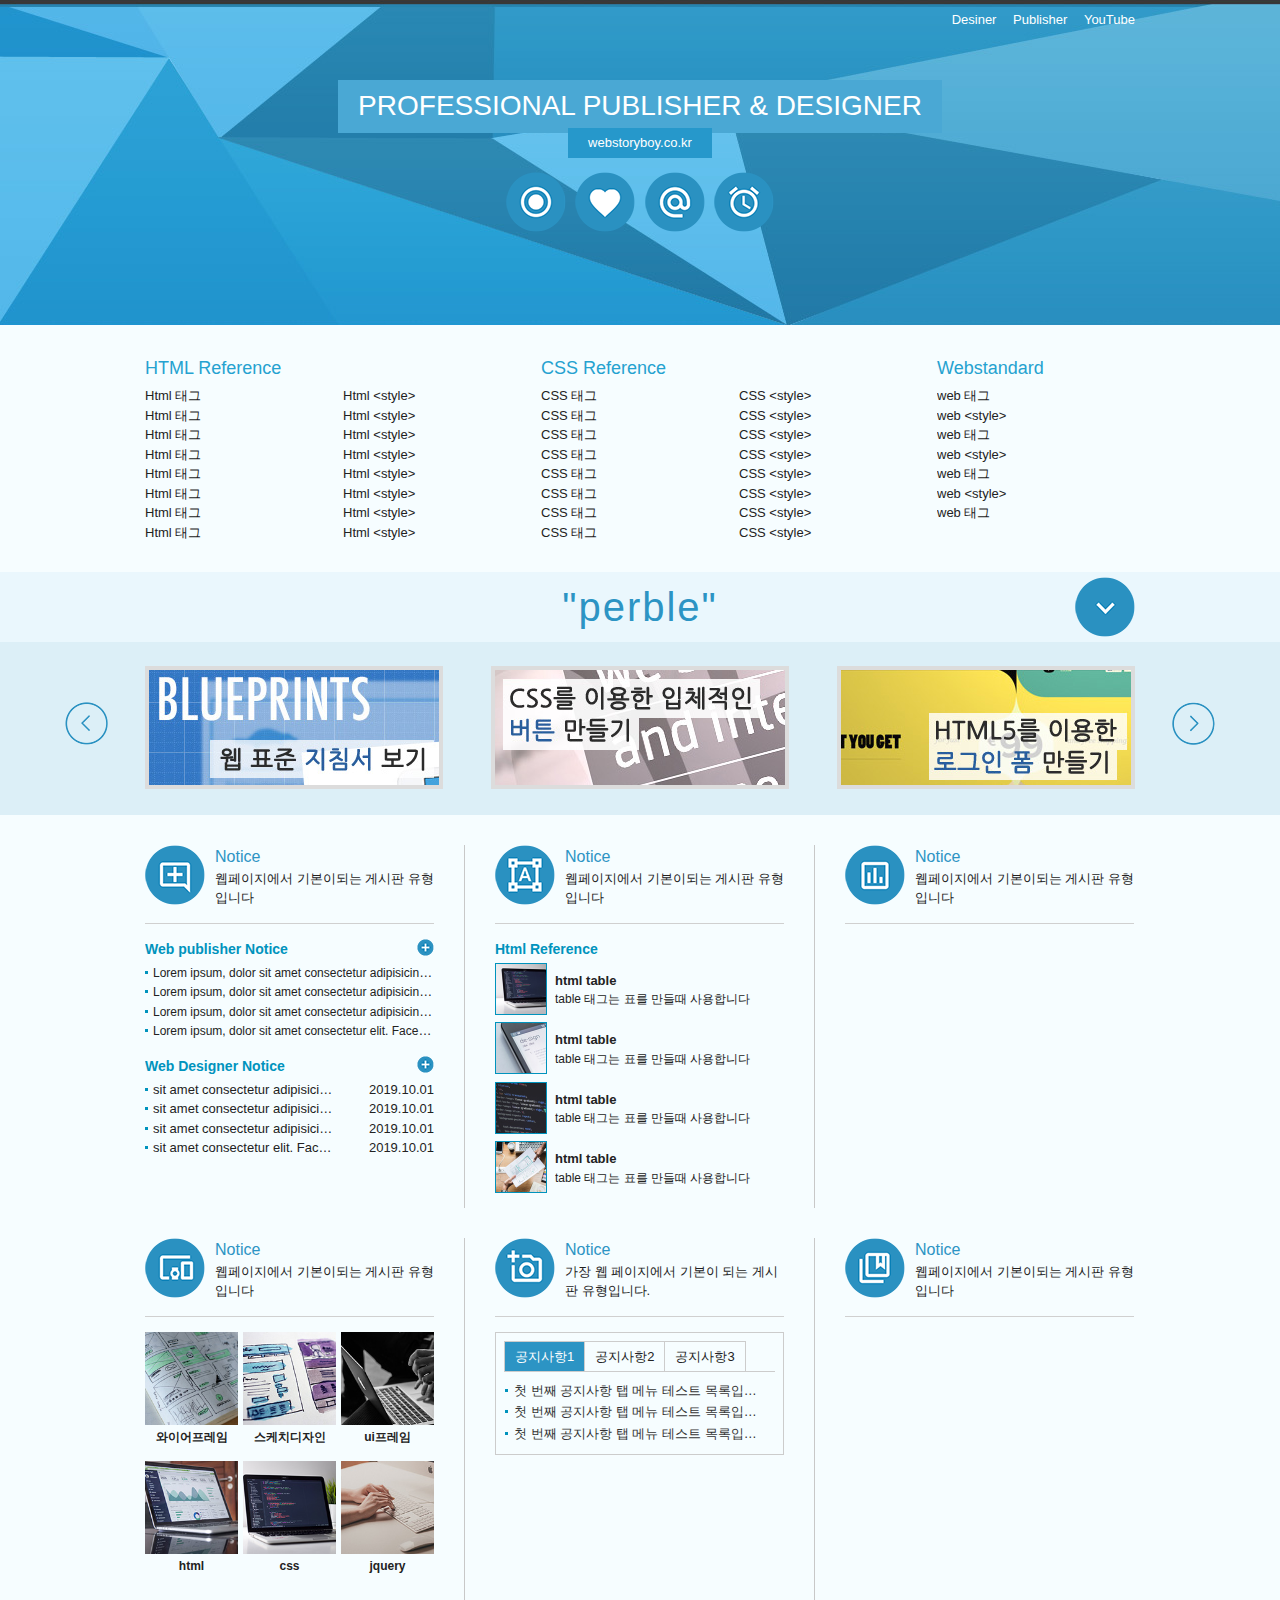
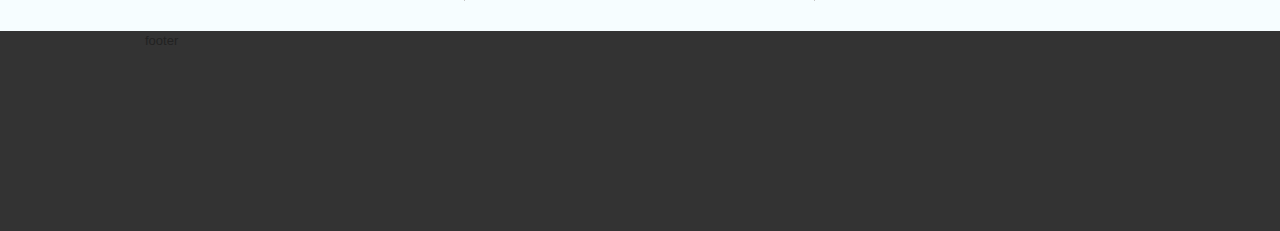
<file: index.html>
<!DOCTYPE html>
<html lang="ko">
<head>
    <meta charset="UTF-8">
    <meta name="viewport" content="width=device-width, initial-scale=1.0">
    <title>Document</title>

    <!-- css style -->   
    <link rel="stylesheet" href="css/reset.css">
    <link rel="stylesheet" href="css/style.css">
</head>
<body>
    <div id="skip">
        <a rel="bookmark" href="#cont_nav">전체 메뉴 바로가기</a>
        <a rel="bookmark" href="#cont_ban">베너 영역 바로가기</a>
        <a rel="bookmark" href="#cont_cont">컨텐츠영역 바로가기</a>
    </div>
    <!-- //스킵 내비게이션 -->
    <div id="wrap">
        <div id="header">
            <div class="container">
                <div class="header">
                    <div class="header-menu">
                        <a href="#">Desiner</a>
                        <a href="#">Publisher</a>
                        <a href="#">YouTube</a>
                    </div>
                    <!-- //헤더메뉴 -->
                    <div class="header-tit">
                        <h1>Professional Publisher &amp; Designer</h1><br>
                        <a href="https://webstoryboy.co.kr">webstoryboy.co.kr</a>
                    </div>
                    <!-- // 헤더 타이틀 -->
                    <!-- 
                        이미지를 background속성 - 웹표준 준수하기 위해서는 가상으로 대체 문자를 만들어줌(ir효과) 
                        이미지 스프라이트 효과 
                    -->
                    <div class="header-icon">                       
                        <a href="#" class="icon1"><span class="ir_pm">icon1</span></a>
                        <a href="#" class="icon2"><span class="ir_pm">icon2</span></a>
                        <a href="#" class="icon3"><span class="ir_pm">icon3</span></a>
                        <a href="#" class="icon4"><span class="ir_pm">icon4</span></a>
                    </div>
                </div>
            </div>
        </div>
        <div id="contents">
            <div id="cont_nav">
                <div class="container">
                    <h2 class="ir_su">전체 메뉴</h2>
                    <div class="nav">
                        <div>
                            <h3>HTML Reference</h3>
                            <ol>                                
                                <li><a href="#">Html 태그</a></li>
                                <li><a href="#">Html &lt;style&gt;</a></li>
                                <li><a href="#">Html 태그</a></li>
                                <li><a href="#">Html &lt;style&gt;</a></li>
                                <li><a href="#">Html 태그</a></li>
                                <li><a href="#">Html &lt;style&gt;</a></li>
                                <li><a href="#">Html 태그</a></li>
                                <li><a href="#">Html &lt;style&gt;</a></li>
                                <li><a href="#">Html 태그</a></li>
                                <li><a href="#">Html &lt;style&gt;</a></li>
                                <li><a href="#">Html 태그</a></li>
                                <li><a href="#">Html &lt;style&gt;</a></li>
                                <li><a href="#">Html 태그</a></li>
                                <li><a href="#">Html &lt;style&gt;</a></li>
                                <li><a href="#">Html 태그</a></li>
                                <li><a href="#">Html &lt;style&gt;</a></li>
                            </ol>
                        </div>
                        <div>
                            <h3>CSS Reference</h3>
                            <ol>                                
                                <li><a href="#">CSS 태그</a></li>
                                <li><a href="#">CSS &lt;style&gt;</a></li>
                                <li><a href="#">CSS 태그</a></li>
                                <li><a href="#">CSS &lt;style&gt;</a></li>
                                <li><a href="#">CSS 태그</a></li>
                                <li><a href="#">CSS &lt;style&gt;</a></li>
                                <li><a href="#">CSS 태그</a></li>
                                <li><a href="#">CSS &lt;style&gt;</a></li>
                                <li><a href="#">CSS 태그</a></li>
                                <li><a href="#">CSS &lt;style&gt;</a></li>
                                <li><a href="#">CSS 태그</a></li>
                                <li><a href="#">CSS &lt;style&gt;</a></li>
                                <li><a href="#">CSS 태그</a></li>
                                <li><a href="#">CSS &lt;style&gt;</a></li>
                                <li><a href="#">CSS 태그</a></li>
                                <li><a href="#">CSS &lt;style&gt;</a></li>
                            </ol>
                        </div>
                        <div class="last">
                            <h3>Webstandard</h3>
                            <ol>                                
                                <li><a href="#">web 태그</a></li>
                                <li><a href="#">web &lt;style&gt;</a></li>
                                <li><a href="#">web 태그</a></li>
                                <li><a href="#">web &lt;style&gt;</a></li>
                                <li><a href="#">web 태그</a></li>
                                <li><a href="#">web &lt;style&gt;</a></li>
                                <li><a href="#">web 태그</a></li>
                            </ol>
                        </div>
                    </div>
                </div>
            </div>
            <div id="cont_tit">
                <div class="container">
                    <div class="tit">
                        <h2>"perble"</h2>
                        <a href="#" class="btn"><span class="ir_pm">전체메뉴</span></a>
                    </div>
                </div>
            </div>
            <div id="cont_ban">
                <div class="container">
                    <div class="ban">
                        <a href="#" class="prev"><span class="ir_pm">이전 이미지</span></a>
                        <ul>
                            <li class="ban_img1"><a href="#"><img src="img/banner_link1.jpg" alt="웹표준 지침서 보기"></a></li>
                            <li class="ban_img2"><a href="#"><img src="img/banner_link2.jpg" alt="css버튼 만들기"></a></li>
                            <li class="ban_img3"><a href="#"><img src="img/banner_link3.jpg" alt="로그인 폼만들기"></a></li>
                        </ul>
                        <a href="#" class="next"><span class="ir_pm">다음 이미지</span></a>
                    </div>
                </div>
            </div>
            <div id="cont_cont">                
                <div class="container">
                    <div class="cont">
                        <div class="column col1">
                            <h3><span class="ico_img ir_pm">아이콘</span><span class="ico_tit">Notice</span></h3>
                            <p class="ico_desc">웹페이지에서 기본이되는 게시판 유형입니다</p>
                            <!-- 게시판 -->
                            <div class="notice">
                                <h4>Web publisher Notice</h4>
                                <ul>
                                    <li><a href="#">Lorem ipsum, dolor sit amet consectetur adipisicing elit. Facere, ipsum.</a></li>
                                    <li><a href="#">Lorem ipsum, dolor sit amet consectetur adipisicing elit. Facere, .</a></li>
                                    <li><a href="#">Lorem ipsum, dolor sit amet consectetur adipisicing elit. .</a></li>
                                    <li><a href="#">Lorem ipsum, dolor sit amet consectetur  elit. Facere, ipsum.</a></li>
                                </ul>
                                <a href="#" class="more ir_pm" title="더보기" >더보기</a>
                            </div>
                            <!-- //게시판 -->
                            
                            <!-- 게시판 2-->
                            <div class="notice2">
                                <h4>Web Designer Notice</h4>
                                <ul>
                                    <li><a href="#">sit amet consectetur adipisicing elit. Facere, ipsum.</a><span>2019.10.01</span></li>
                                    <li><a href="#">sit amet consectetur adipisicing elit. Facere, .</a><span>2019.10.01</span></li>
                                    <li><a href="#">sit amet consectetur adipisicing elit. .</a><span>2019.10.01</span></li>
                                    <li><a href="#">sit amet consectetur  elit. Facere, ipsum.</a><span>2019.10.01</span></li>
                                </ul>
                                <a href="#" class="more ir_pm" title="더보기" >더보기</a>
                            </div>
                            <!-- //게시판 2-->                     

                        </div>
                        <div class="column col2">
                            <h3><span class="ico_img ir_pm">아이콘</span><span class="ico_tit">Notice</span></h3>
                            <p class="ico_desc">웹페이지에서 기본이되는 게시판 유형입니다</p>
                            <!-- 게시판 3-->
                            <div class="notice3">
                                <h4>Html Reference</h4>
                                <ul>
                                    <li>
                                        <a href="#">                                            
                                            <img src="img/notice01.jpg" alt="이미지1">
                                            <strong>html table</strong>
                                            <span>table 태그는 표를 만들때 사용합니다 </span>
                                        </a>
                                    </li>
                                    <li>
                                        <a href="#">
                                            <img src="img/notice02.jpg" alt="이미지1">
                                            <strong>html table</strong>
                                            <span>table 태그는 표를 만들때 사용합니다 </span>
                                        </a>
                                    </li>
                                    <li>
                                        <a href="#">
                                            <img src="img/notice03.jpg" alt="이미지1">
                                            <strong>html table</strong>
                                            <span>table 태그는 표를 만들때 사용합니다 </span>
                                        </a>
                                    </li>
                                    <li>
                                        <a href="#">
                                            <img src="img/notice04.jpg" alt="이미지1">
                                            <strong>html table</strong>
                                            <span>table 태그는 표를 만들때 사용합니다 </span>
                                        </a>
                                    </li>
                                </ul>
                                <a href="#" class="more ir_pm" title="더보기" >더보기</a>
                            </div>
                            <!-- //게시판 3-->
                        </div>
                        <div class="column col3">
                            <h3><span class="ico_img ir_pm">아이콘</span><span class="ico_tit">Notice</span></h3>
                            <p class="ico_desc">웹페이지에서 기본이되는 게시판 유형입니다</p>
                        </div>
                        <div class="column col4">
                            <h3><span class="ico_img ir_pm">아이콘</span><span class="ico_tit">Notice</span></h3>
                            <p class="ico_desc">웹페이지에서 기본이되는 게시판 유형입니다</p>
                            <!-- 오버효과 -->
                                <div class="notice_hover">
                                    <ul>
                                        <li>
                                            <a href="#">
                                                <span><img src="img/sban01.jpg" alt="이미지1"><em>바로가기</em></span>
                                                <strong>와이어프레임</strong>
                                            </a>
                                        </li>
                                        <li>
                                            <a href="#">
                                                <span><img src="img/sban02.jpg" alt="이미지2"><em>바로가기</em></span>
                                                <strong>스케치디자인</strong>
                                            </a>
                                        </li>
                                        <li>
                                            <a href="#">
                                                <span><img src="img/sban03.jpg" alt="이미지3"><em>바로가기</em></span>
                                                <strong>ui프레임</strong>
                                            </a>
                                        </li>
                                    </ul>
                                </div>
                            <!-- // 오버효과 -->
                            <!-- 오버효과 2-->
                                <div class="notice_hover2 mt15">
                                    <ul>
                                        <li>
                                            <a href="#">
                                                <span><img src="img/sban04.jpg" alt="이미지4"><em>바로가기</em></span>
                                                <strong>html</strong>
                                            </a>
                                        </li>
                                        <li>
                                            <a href="#">
                                                <span><img src="img/sban05.jpg" alt="이미지5"><em>바로가기</em></span>
                                                <strong>css</strong>
                                            </a>
                                        </li>
                                        <li>
                                            <a href="#">
                                                <span><img src="img/sban06.jpg" alt="이미지6"><em>바로가기</em></span>
                                                <strong>jquery</strong>
                                            </a>
                                        </li>
                                    </ul>
                                </div>
                                <!-- // 오버효과 2 -->
                        </div>
                        <div class="column col5">
                            <h3><span class="ico_img ir_pm">아이콘</span><span class="ico_tit">Notice</span></h3>
                            <p class="ico_desc">가장 웹 페이지에서 기본이 되는 게시판 유형입니다.</p>
                            <!-- 탭메뉴 -->
                            <div class="tab_menu">
                                <h4 class="ir_su">탭 메뉴</h4>
                                <ul>
                                    <li class="active"><a href="#"> 공지사항1</a>
                                        <ul>
                                            <li><a href="#">첫 번째 공지사항 탭 메뉴 테스트 목록입니다. 첫 번째 공지사항 탭 메뉴 테스트 목록입니다.</a></li>
                                            <li><a href="#">첫 번째 공지사항 탭 메뉴 테스트 목록입니다. 첫 번째 공지사항 탭 메뉴 테스트 목록입니다.</a></li>
                                            <li><a href="#">첫 번째 공지사항 탭 메뉴 테스트 목록입니다. 첫 번째 공지사항 탭 메뉴 테스트 목록입니다.</a></li>
                                        </ul>
                                    </li>
                                    <li><a href="#"> 공지사항2</a>
                                        <ul style="display: none;">
                                            <li><a href="#">두 번째 공지사항 탭 메뉴 테스트 목록입니다.</a></li>
                                            <li><a href="#">두 번째 공지사항 탭 메뉴 테스트 목록입니다.</a></li>
                                            <li><a href="#">두 번째 공지사항 탭 메뉴 테스트 목록입니다.</a></li>
                                        </ul>
                                    </li>
                                    <li><a href="#"> 공지사항3</a>
                                        <ul style="display: none;">
                                            <li><a href="#">세 번째 공지사항 탭 메뉴 테스트 목록입니다.</a></li>
                                            <li><a href="#">세 번째 공지사항 탭 메뉴 테스트 목록입니다.</a></li>
                                            <li><a href="#">세 번째 공지사항 탭 메뉴 테스트 목록입니다.</a></li>
                                        </ul>
                                    </li>
                                </ul>
                            </div>
                            <!-- //탭메뉴 -->
                        </div>
                        <!-- //col5 -->    
                        <div class="column col6">
                            <h3><span class="ico_img ir_pm">아이콘</span><span class="ico_tit">Notice</span></h3>
                            <p class="ico_desc">웹페이지에서 기본이되는 게시판 유형입니다</p>
                        </div>
                    </div>
                </div>
            </div>
        </div>
        <div id="footer">
            <div class="container">footer</div>
        </div>
    </div>    
</body>
</html>
</file>
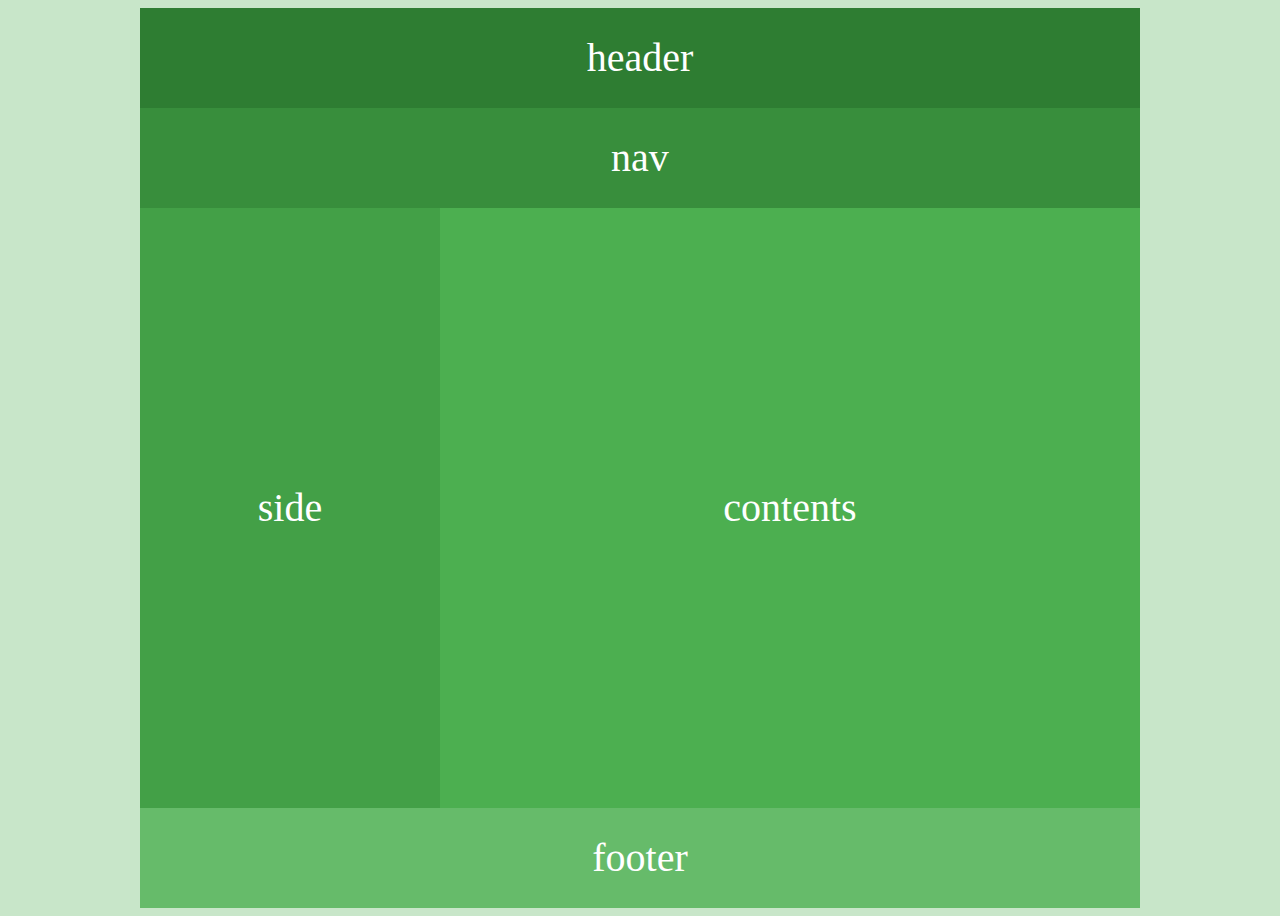
<file: layout01.html>
<html>
<head>
    <style>
        body {background: #c8e6c9;}
        #wrap{ width: 1000px; height: 900px; margin: 0 auto; font-size: 40px; color: #fff; text-align: center;}
        #header{width: 1000px; height: 100px; line-height: 100px; background: #2e7d32;}
        #nav{width: 1000px; height: 100px; line-height: 100px; background: #388e3c;}
        #side{float: left; width: 300px;height: 600px; line-height: 600px; background: #43a047;}
        #contents{float: left; width: 700px;height: 600px; line-height: 600px; background: #4caf50;}
        #footer{float: left; width: 1000px; height: 100px; line-height: 100px; background: #66bb6a;}
    </style>
</head>
<body>
    <div id="wrap">
        <div id="header">
            header
        </div>
        <div id="nav">
            nav
        </div>
        <div id="side">
            side
        </div>
        <div id="contents">contents</div>
        <div id="footer">footer</div>
    </div>
</body>
</html>
</file>
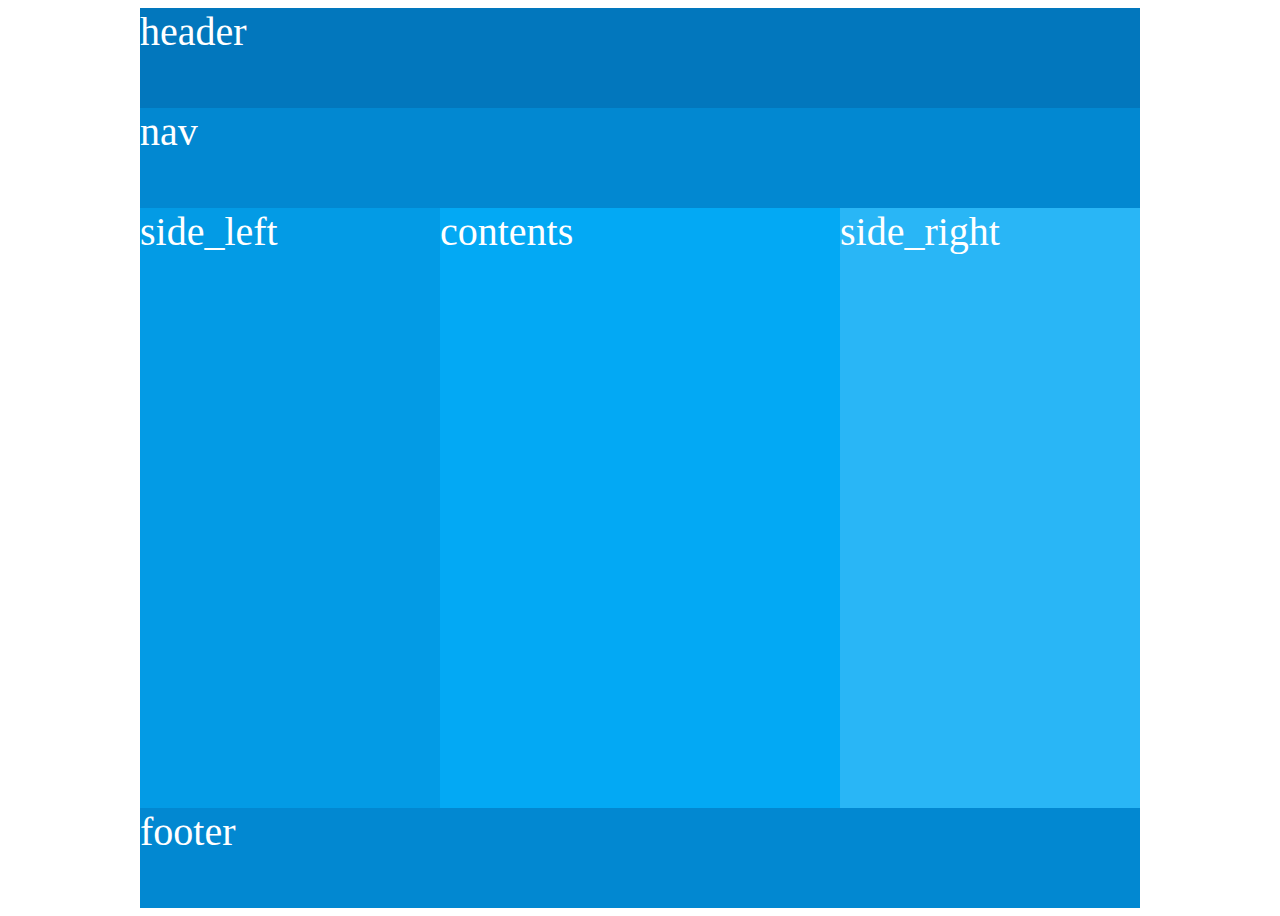
<file: layout02.html>
<html>
<head>
    <style>
        #wrap{width: 1000px; height: 900px; margin: 0 auto; font-size: 40px; color: #fff;} 
        #header{width: 1000px; height: 100px; background: #0277bd;}
        #nav{width: 1000px; height: 100px; background: #0288d1;}
        #side_left{float: left; width: 300px; height: 600px; background: #039be5;}
        #contents{float: left; width: 400px;height: 600px; background: #03a9f4;}
        #side_right{float: left; width: 300px; height: 600px; background: #29b6f6;}
        #footer{clear: both; width: 1000px; height: 100px; background: #0288d1;}
    </style>
</head>
<body>
    <div id="wrap">
        <div id="header">header</div>
        <div id="nav">nav</div>
        <div id="side_left">side_left</div>
        <div id="contents">contents</div>
        <div id="side_right">side_right</div>
        <div id="footer">footer</div>
    </div>
</body>
</html>
</file>
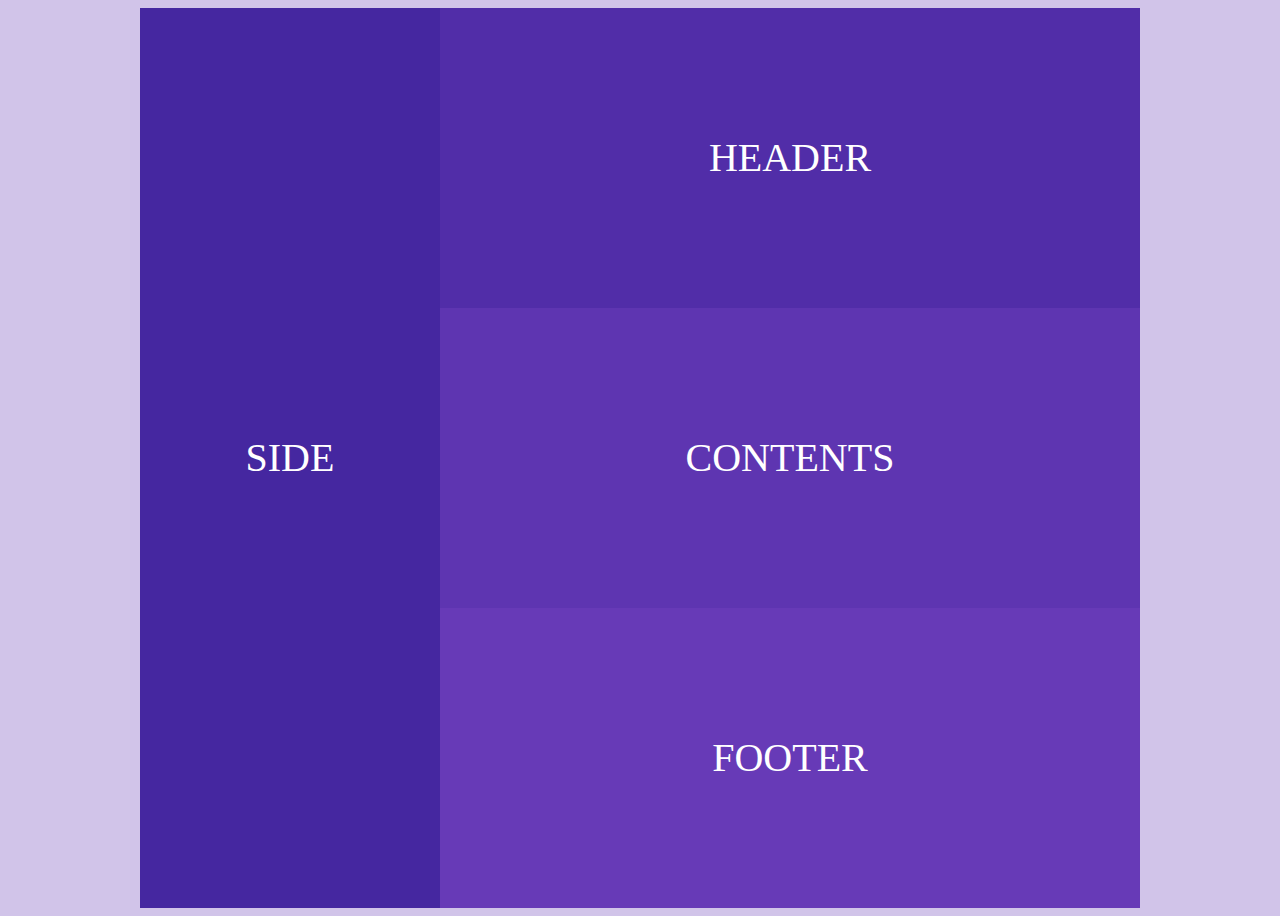
<file: layout03.html>
<!DOCTYPE html>
<html lang="ko">
<head>
    <meta charset="UTF-8">
    <title>Document</title>
    <style>
      body {background: #d1c4e9;}
        #wrap {width: 1000px; height: 900px; margin: 0 auto; font-size: 40px; color: #fff; text-align: center; text-transform: uppercase;}
        .side {float: left; width: 300px; height: 900px; line-height: 900px; background-color: #4527a0;}
        .header {float: left; width: 700px; height: 300px; line-height: 300px; background-color: #512da8;}
        .contents {float: left; width: 700px; height: 300px; line-height: 300px; background-color: #5e35b1;}
        .footer {float: left; width: 700px; height: 300px; line-height: 300px; background-color: #673ab7}
    </style>
</head>
<body>
    <div id="wrap">
        <div class="side">side</div>
        <div class="header">header</div>
        <div class="contents">contents</div>
        <div class="footer">footer</div>
    </div>
</body>
</html>
</file>
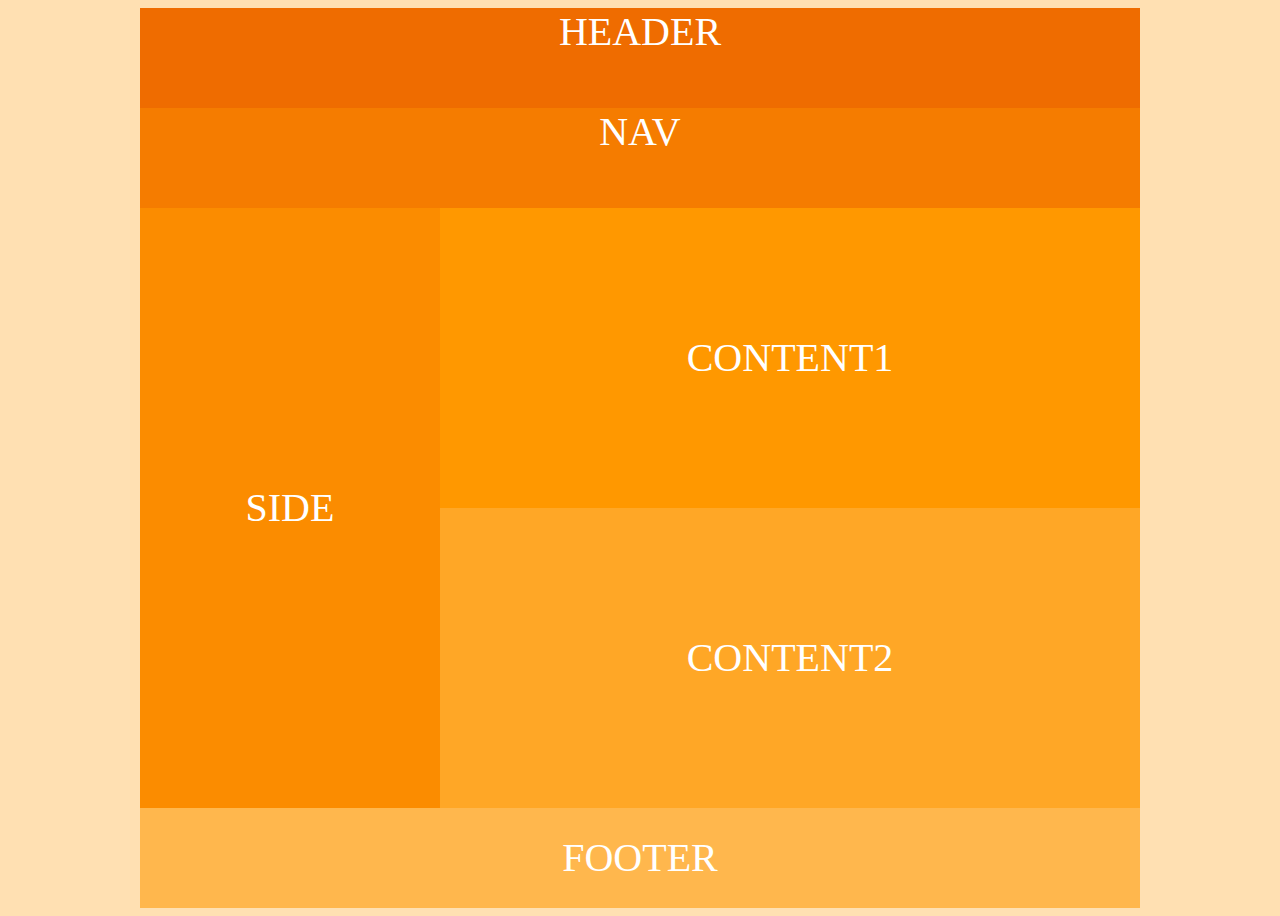
<file: layout04.html>
<!DOCTYPE html>
<html lang="ko">
<head>
    <meta charset="UTF-8">
    <title>Document</title>
    <style>
      body {background: #ffe0b2;}
        #wrap {width: 1000px; height: 900px; margin: 0 auto; font-size: 40px; color: #fff; text-align: center; text-transform: uppercase;}
        .header{width: 1000px; height: 100px; background-color: #ef6c00;}
        .nav{ width: 1000px; height: 100px; background: #f57c00;}
        .side {float: left; width: 300px; height: 600px; line-height: 600px; background-color: #fb8c00;}
        .content1 {float: left; width: 700px; height: 300px; line-height: 300px; background-color: #ff9800;}
        .content2 {float: left; width: 700px; height: 300px; line-height: 300px; background-color: #ffa726;}
        .footer {clear: both; width: 1000px; height: 100px; line-height: 100px; background-color: #ffb74d}
    </style>
</head>
<body>
    <div id="wrap">
        <div class="header">header</div>
        <div class="nav">nav</div>
        <div class="side">side</div>
        <div class="content1">content1</div>
        <div class="content2">content2</div>
        <div class="footer">footer</div>
    </div>
</body>
</html>
</file>
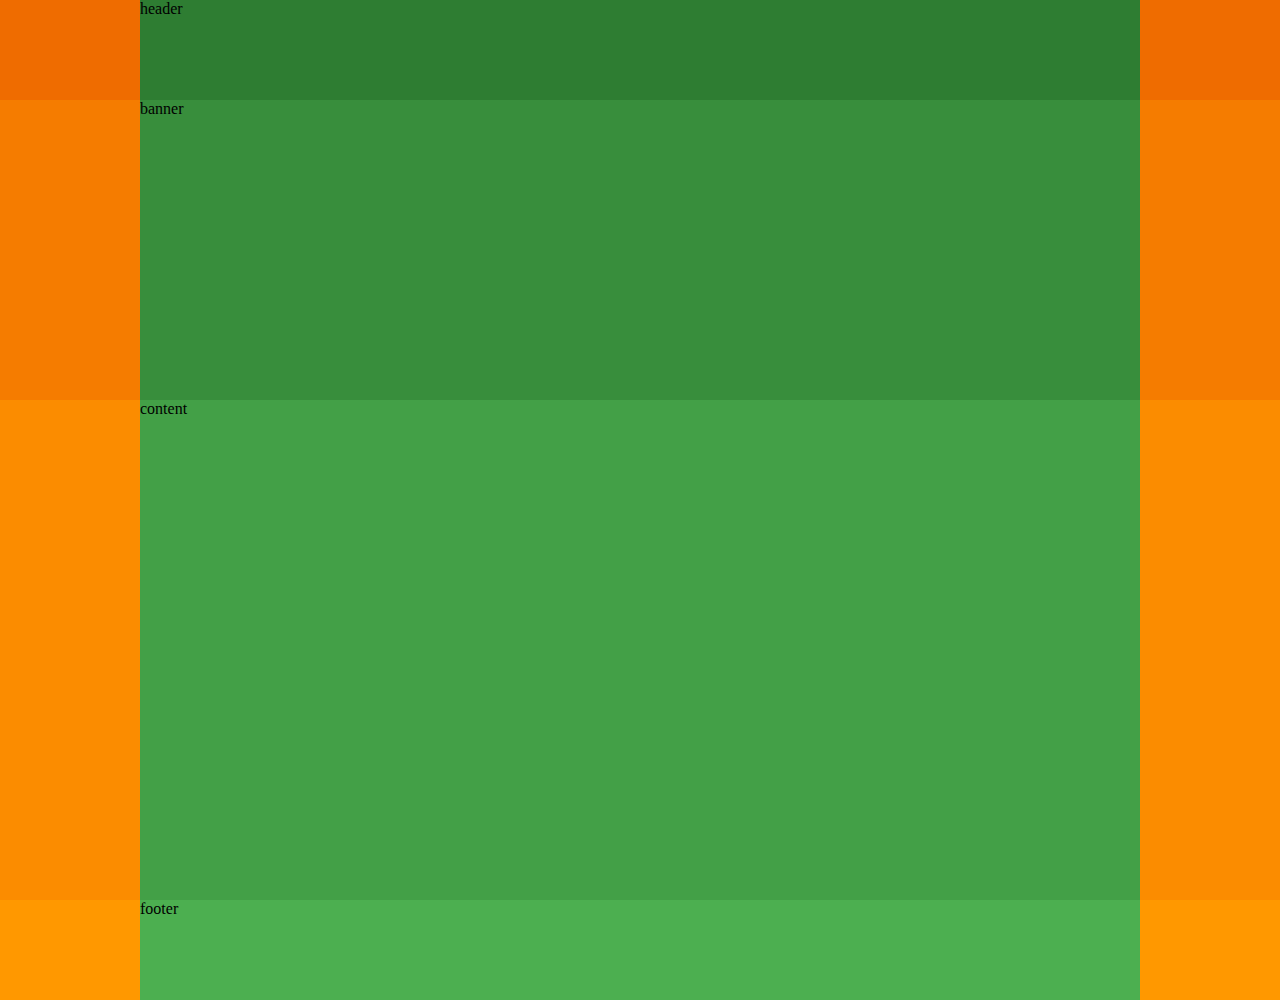
<file: layout05.html>
<!DOCTYPE html>
<html lang="ko">
<head>
    <meta charset="UTF-8">
    <title>Document</title>
    <style>        
        * {margin: 0; padding: 0;}
        #wrap { width: 100%; }
        #header-wrap{ width: 100%; background-color: #ef6c00;}
        #banner-wrap{ width: 100%; background-color: #f57c00;}
        #content-wrap {width: 100%; background-color: #fb8c00;}
        #footer-wrap {width: 100%; background-color: #ff9800;}

        .header-container {width: 1000px; margin: 0 auto; height: 100px; background: #2e7d32;}
        .banner-container {width: 1000px; margin: 0 auto; height: 300px; background: #388e3c;}
        .content-container { width: 1000px; margin: 0 auto; height: 500px; background: #43a047;}
        .footer-container { width: 1000px; margin: 0 auto; height: 100px; background: #4caf50;}
 
    </style>
</head>
<body>
    <div id="wrap">
        <div id="header-wrap">
            <div class="header-container">header</div>
        </div>
        <div id="banner-wrap">
            <div class="banner-container">banner</div>
        </div>
        <div id="content-wrap">
            <div class="content-container">content</div>
        </div>
        <div id="footer-wrap">
            <div class="footer-container">footer</div>
        </div>    
    </div>
</body>
</html>
</file>
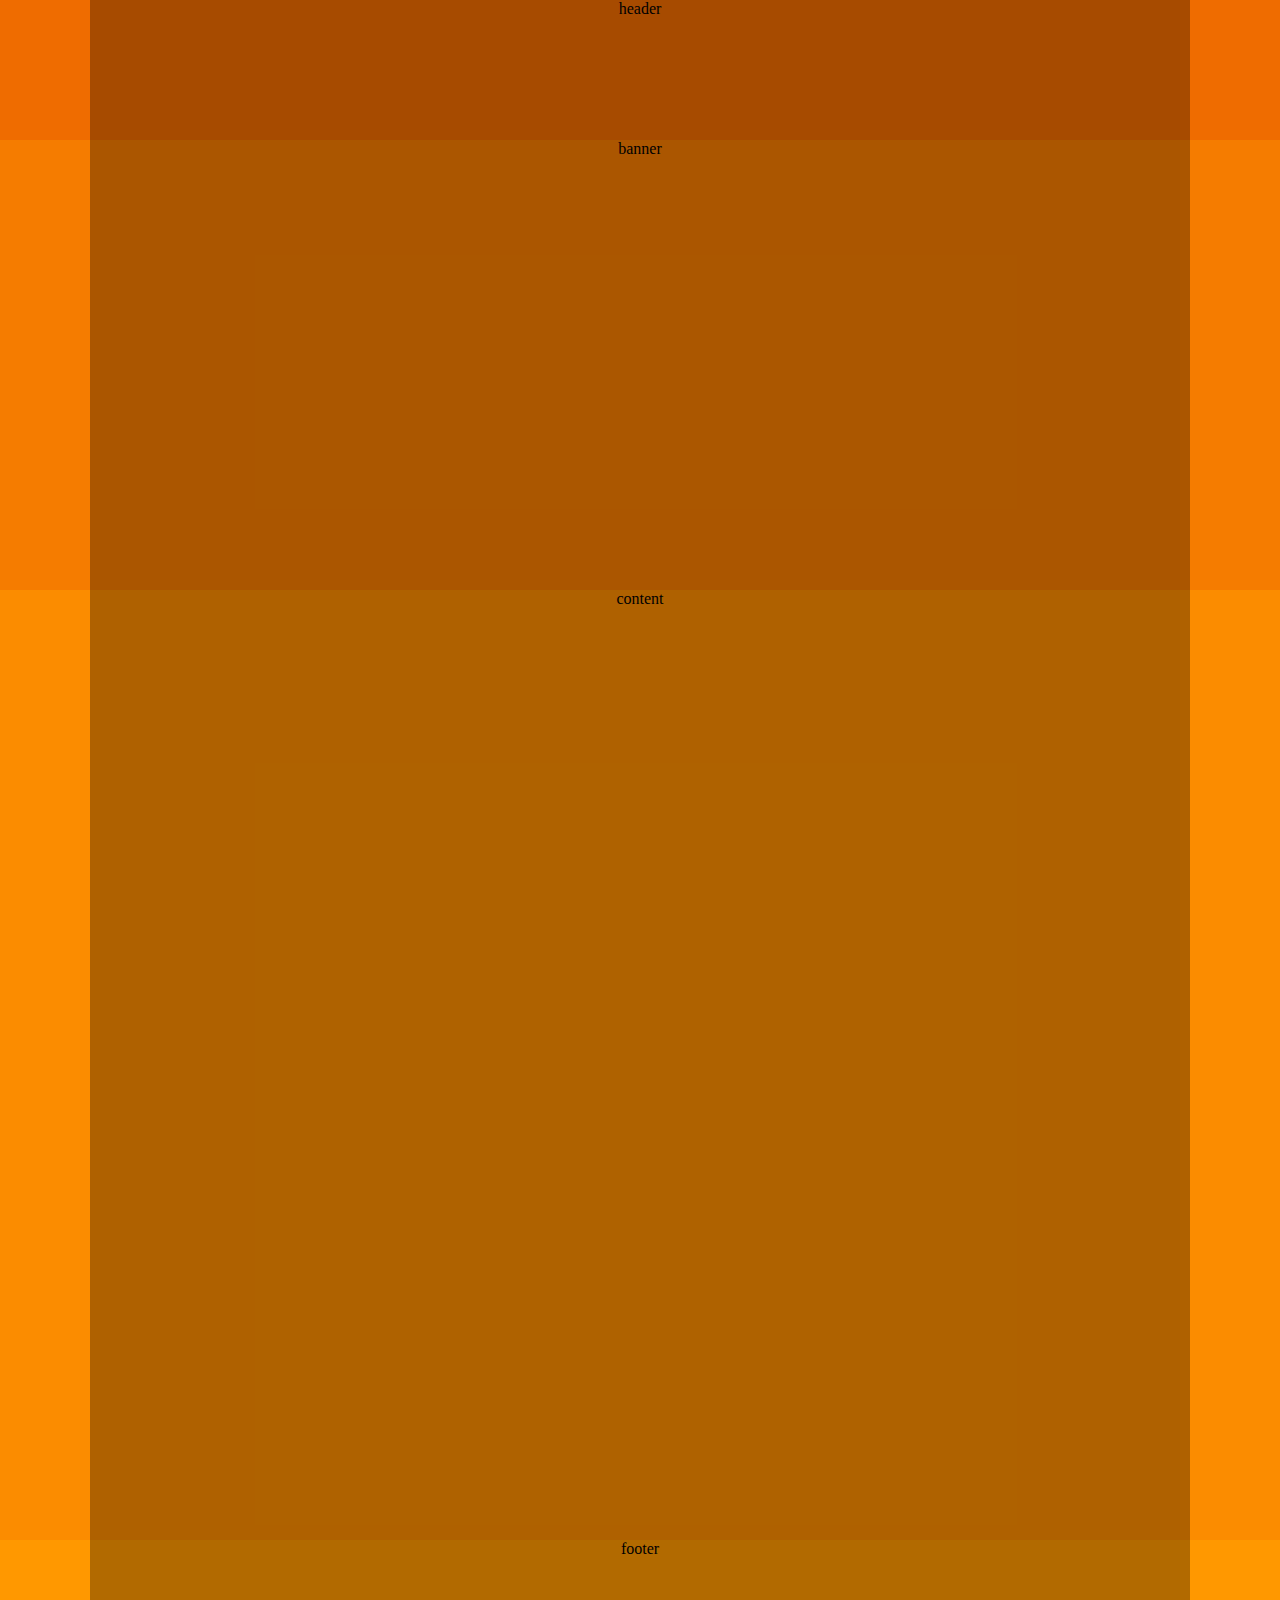
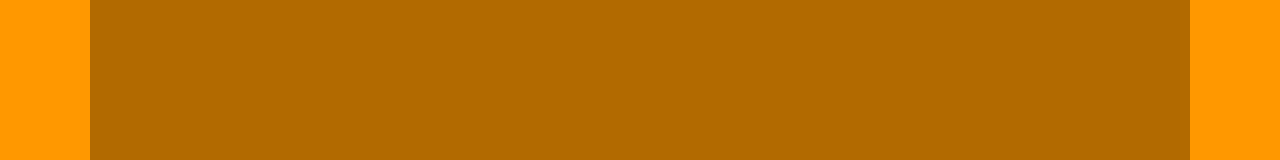
<file: layout06.html>
<!DOCTYPE html>
<html lang="ko">
<head>
    <meta charset="UTF-8">
    <title>Document</title>
    <style>
        * { margin: 0; padding: 0;}
        #wrap{ text-align: center;}
        #header { width: 100%; height: 140px; background-color: #ef6c00;}
        #banner { width: 100%; height: 450px; background-color: #f57c00;}
        #contents { width: 100%; height: 950px; background-color: #fb8c00;}
        #footer { width: 100%; height: 220px; background-color: #ff9800;}

        .container {width: 1100px; margin: 0 auto; height: inherit; background: rgba(0,0,0,0.3) }
    
    </style>
</head>
<body>
    <div id="wrap">
        <div id="header">
            <div class="container">header</div>
        </div>
        <div id="banner">
            <div class="container">banner</div>
        </div>
        <div id="contents">
            <div class="container">content</div>
        </div>
        <div id="footer">
            <div class="container">footer</div>
        </div>    
    </div>
</body>
</html>
</file>
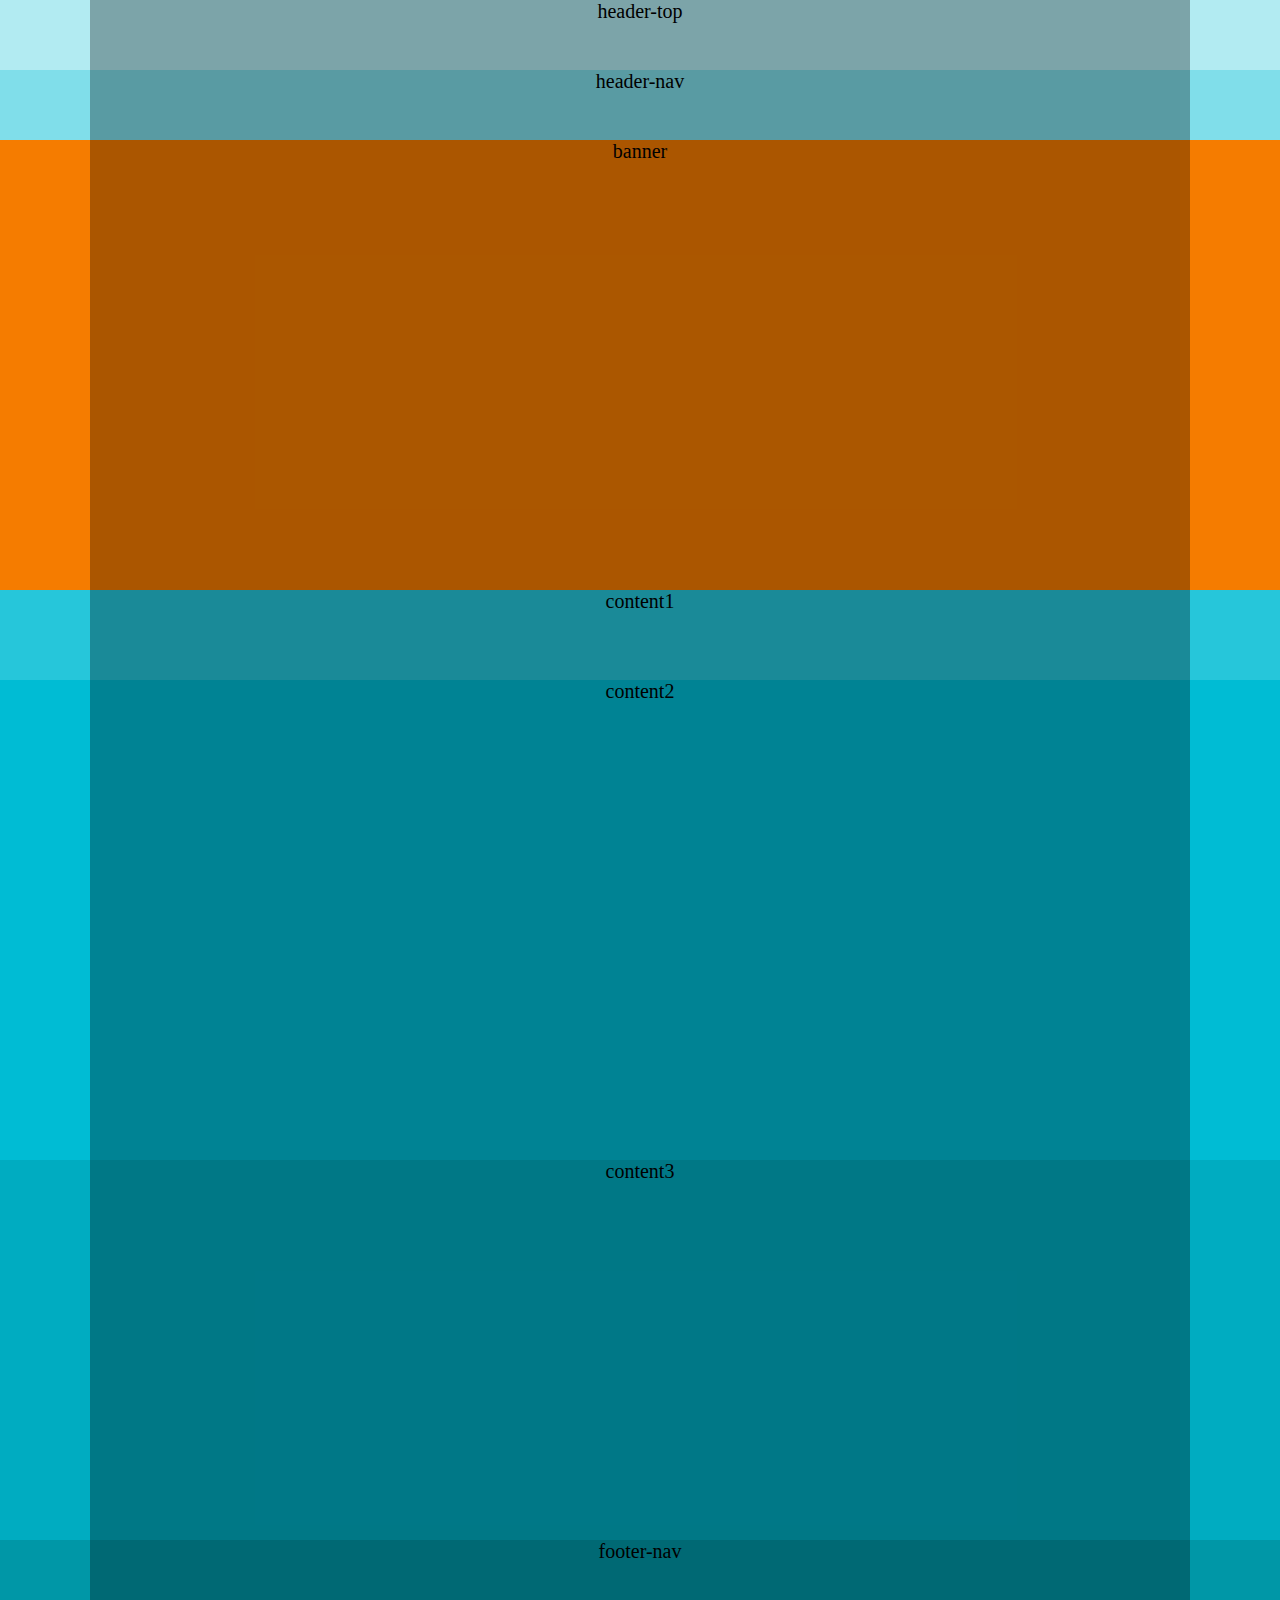
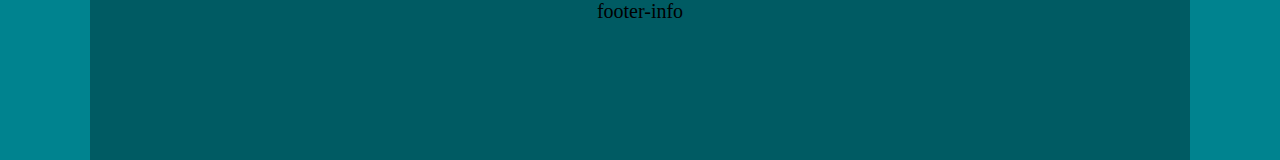
<file: layout07.html>
<!DOCTYPE html>
<html lang="ko">
<head>
    <meta charset="UTF-8">
    <title>Document</title>
    <style>
        * { margin: 0; padding: 0;}
        #wrap{  font-size:20px; text-align: center;}
        #header { height: 140px; }
        #banner { height: 450px; background-color: #f57c00;}
        #contents { height: 950px; }
        #footer { height: 220px; }

        #header-top {height: 70px; background-color: #b2ebf2;}
        #header-nav {height: 70px; background-color: #80deea;}
        #content1{height: 90px; background-color: #26c6da;}
        #content2{height: 480px; background-color: #00bcd4;}
        #content3{height: 380px; background-color: #00acc1;}
        #footer-nav{height: 60px; background-color: #0097a7;}
        #footer-info{height: 160px; background-color: #00838f;}

        .container {width: 1100px; margin: 0 auto; height: inherit; background: rgba(0,0,0,0.3) }
    
    </style>
</head>
<body>
    <div id="wrap">
        <div id="header">
            <div id="header-top">
                <div class="container">header-top</div>
            </div>
            <div id="header-nav">                
                <div class="container">header-nav</div>
            </div>
        </div>
        <div id="banner">
            <div class="container">banner</div>
        </div>
        <div id="contents">
            <div id="content1">
                <div class="container">content1</div>
            </div>
            <div id="content2">
                <div class="container">content2</div>
            </div>
            <div id="content3">
                <div class="container">content3</div>
            </div>
        </div>
        <div id="footer">
            <div id="footer-nav">
                <div class="container">footer-nav</div>
            </div>
            <div id="footer-info">
                <div class="container">footer-info</div>
            </div>
        </div>    
    </div>
</body>
</html>
</file>
<file: css/style.css>
/* 스킵 내비게이션*/
#skip { position: relative;}
#skip a {position: absolute; left: 0px; top: -35px; border: 1px solid #fff; color: #fff; 
    background: #333; line-height: 30px; width: 160px; text-align: center;}

#skip a:active,
#skip a:focus {top: 0;}
/* 레이아웃 */

#wrap{}
#header { height: 325px; background: url(../img/header_bg.jpg) center top repeat-x}
#contents{ }
#footer{ height: 200px; background: #333;}

/* 컨텐츠 레이아웃 */

#cont_nav { background-color: #f6fdff;}
#cont_tit { background-color: #EAF7FD; }
#cont_ban { background-color: #dceff7; }
#cont_cont { background-color: #f6fdff;}


/* 컨테이너 */
.container{ width: 990px; margin: 0 auto; height: inherit; 
    /* background: rgba(255,255,255,0.3); */
}

/* 헤더 */
.header .header-menu { text-align: right; }
.header .header-menu a { color: #fff; padding: 10px 0px 10px 13px; display: inline-block;}
.header .header-menu a:hover{ color: #666;}
.header .header-tit { text-align: center; }
.header .header-tit h1 { background-color: #4aa8d4; font-size: 28px; padding: 5px 20px 6px 20px; display: inline-block; color: #fff; margin-top: 40px; font-weight: normal; text-transform: uppercase;}
.header .header-tit a { display: inline-block; background-color: #2698cb; font-size: 18; color: #fff; padding: 5px 20px 6px 20px; margin-top: -5px;}

.header .header-icon { text-align: center;}
.header .header-icon a {width: 60px; height: 60px; display: inline-block; background: url(../img/icon.png); margin: 0 3px;}
.header .header-icon a.icon1 { background-position: 0 0;}
.header .header-icon a.icon2 { background-position: 0 -60px;}
.header .header-icon a.icon3 { background-position: 0 -120px;}
.header .header-icon a.icon4 { background-position: 0 -180px;}
.header .header-icon a.icon1:hover { background-position: -60px 0;}
.header .header-icon a.icon2:hover { background-position: -60px -60px;}
.header .header-icon a.icon3:hover { background-position: -60px -120px;}
.header .header-icon a.icon4:hover { background-position: -60px -180px;}

/* float : left로 인한 영역깨짐 (height:0) 방지법 
1.깨지는 영역에 똑같이 float: left를 사용한다(x) --> 모든 박스에 float:left를 사용하게 됩니다
2.float의 성질을 차단하는 clear: both;를 사용한다(x) --> 어떤 영역이 깨졌는지 찾기 어려움
3.float을 사용한 상위 박스한테 overflow: hidden을 사용합니다 (0) --> 현재는 제일많이 사용
4.clearfix를 사용합니다 (0) 반응형
*/

/* 전체 메뉴 */
.nav { overflow: hidden; padding: 30px 0; }
.nav > div { float: left; width: 40%;}
.nav > div:last-child {width: 20%;}  /* ie9이상 */
.nav > div.last {width: 20%;}
.nav > div h3 { font-size: 18px; color: #25a2d0; margin-bottom: 4px;}

.nav > div ol { overflow: hidden; }
.nav > div ol li { float: left; width: 50%;}
.nav > div.last ol li { width: 100%;}
.nav > div ol li a:hover { text-decoration: underline;}

/* 타이틀 */
.tit { position: relative;}
.tit h2 { font-size: 40px; text-align: center; padding: 5px 0; letter-spacing: 2px; color: #2c94c4;}
.tit .btn { position: absolute; top: 5px; right: 0; width: 60px; height: 60px; background: url(../img/icon.png) no-repeat 0 -600px;}

/* 배너 */
.ban { position: relative; padding: 24px 0 20px;}
.ban a.prev { position: absolute; left: -80px; top: 60px; width: 43px; height: 43px; background: url(../img/icon.png) no-repeat -150px 0;}
.ban a.next { position: absolute; right: -80px; top: 60px; width: 43px; height: 43px; background: url(../img/icon.png) no-repeat -150px -43px;}
.ban a.prev:hover { background-position: -193px 0;}
.ban a.next:hover { background-position: -193px -43px;}

.ban ul {overflow: hidden;}
.ban ul li { float: left; width: 330px;}
.ban ul li:last-child { text-align: right;} /* ie9부터 적용*/
.ban ul li:nth-child(2) { text-align: center;} /* ie9부터 적용*/
.ban ul li.ban_img1 { text-align: left;}
.ban ul li.ban_img2 { text-align: center;}
.ban ul li.ban_img3 { text-align: right;}
.ban ul li img { border: 4px solid #dcdcdc;}
.ban ul li img:hover { border-color: #98bcdb;}

/* 컨텐츠 */
.cont { overflow: hidden; padding-top: 30px;}
.cont .column { position: relative; float: left; width: 289px; height: 363px;  margin: 0 30px 30px 0; padding-right: 30px;}
.cont .col1 { border-right: 1px solid #c8c8c8;}
.cont .col2 { border-right: 1px solid #c8c8c8;}
.cont .col3 { margin-right: 0; padding-right: 0;}
.cont .col4 { border-right: 1px solid #c8c8c8;}
.cont .col5 { border-right: 1px solid #c8c8c8;}
.cont .col6 { margin-right: 0; padding-right: 0;}

.cont .column .ico_img { display: block; width: 60px; height: 60px; background: url(../img/icon.png) no-repeat; position: absolute; left: 0; top: 0;}
.cont .column .ico_tit { padding-left: 70px; font-size: 16px; color: #2c94c4;}
.cont .column .ico_desc {padding-left: 70px; border-bottom: 1px solid #d0d0d0; padding-bottom: 15px; margin-bottom: 15px;}

.cont .col1 .ico_img { background-position: 0px -240px;}
.cont .col2 .ico_img { background-position: 0px -300px;}
.cont .col3 .ico_img { background-position: 0px -360px;}
.cont .col4 .ico_img { background-position: 0px -420px;}
.cont .col5 .ico_img { background-position: 0px -480px;}
.cont .col6 .ico_img { background-position: 0px -540px;}
.cont .col1 .ico_img:hover { background-position: -60px -240px;}
.cont .col2 .ico_img:hover { background-position: -60px -300px;}
.cont .col3 .ico_img:hover { background-position: -60px -360px;}
.cont .col4 .ico_img:hover { background-position: -60px -420px;}
.cont .col5 .ico_img:hover { background-position: -60px -480px;}
.cont .col6 .ico_img:hover { background-position: -60px -540px;}

/* 게시판 */
.notice { position: relative;}
.notice h4 {font-size: 14px; color: #0093bd; padding-bottom: 3px; font-weight: bold;}
.notice ul li { overflow: hidden; text-overflow: ellipsis; white-space: nowrap; background: url(../img/dot.gif) no-repeat 0 8px; padding-left: 8px;}
.notice ul li a { font-size: 12px;}
.notice a.more { position: absolute; right: 0; top: 0; display: block; background: url(../img/icon.png) -150px -90px; width: 17px; height: 17px;}

/* 게시판 2*/
.notice2 { position: relative; margin-top: 15px;}
.notice2 h4 {font-size: 14px; color: #0093bd; padding-bottom: 3px; font-weight: bold;}
.notice2 ul {}
.notice2 li { overflow: hidden; background: url(../img/dot.gif) no-repeat 0 8px; padding-left: 8px;}
.notice2 li a { float: left; width: 65%; overflow: hidden; text-overflow: ellipsis; white-space: nowrap;}
.notice2 li span { float: right;  width: 35%; text-align: right;}
.notice2 a.more { position: absolute; right: 0; top: 0; display: block; background: url(../img/icon.png) -150px -90px; width: 17px; height: 17px;}

/* 게시판3 */
.notice3 {position: relative;}
.notice3 h4 {font-size: 14px; color: #0093bd; padding-bottom: 3px; font-weight: bold;}
.notice3 li {position: relative; padding: 8px 0 14px 60px;}
.notice3 li a img {width: 50px; position: absolute; left: 0; top: 0; border: 1px solid #0093bd;}
.notice3 li a strong {display: block; overflow: hidden; text-overflow: ellipsis; white-space: nowrap;}
.notice3 li a span {display: block; overflow: hidden; text-overflow: ellipsis; white-space: nowrap; font-size: 12px;}
.notice2 a.more {position: absolute; right: 0; top: 0; display: block; background: url(../img/icon.png) -150px -90px; width: 17px; height: 17px;}

/* 마우스 오버효과1 */
.notice_hover h4 {font-size: 14px; color: #0093bd; padding-bottom: 3px; font-weight: bold;}
.notice_hover ul {overflow: hidden; }
.notice_hover li {float: left; width: 93px; margin-right: 5px; text-align: center;}
.notice_hover li:last-child { margin-right: 0;} /* ie9부터 적용*/
.notice_hover li a span { position: relative; display: block; width: 93px; height: 93px; line-height: 93px;}
.notice_hover li a span img { width: 100%;}
.notice_hover li a span em { visibility: hidden; position: absolute; left: 0; top: 0; background: rgba(0,0,0,0.7); color: #fff; width: 100%; height: 100%;}
.notice_hover li a span:hover em { visibility: visible;}
.notice_hover li a strong { padding-top: 3px; display: inline-block; font-size: 12px;}

/* 마우스 오버효과2 */
.notice_hover2 h4 {font-size: 14px; color: #0093bd; padding-bottom: 3px; font-weight: bold;}
.notice_hover2 ul {overflow: hidden; }
.notice_hover2 li {float: left; width: 93px; margin-right: 5px; text-align: center;}
.notice_hover2 li:last-child { margin-right: 0;} /* ie9부터 적용*/
.notice_hover2 li a span { position: relative; display: block; width: 93px; height: 93px;  }
.notice_hover2 li a span img { width: 100%;}
.notice_hover2 li a span em { visibility: hidden; position: absolute;  left: 0; bottom: 0px; background: rgba(0,0,0,0.7); color: #fff; width: 100%;}
.notice_hover2 li a span:hover em { visibility: visible;}
.notice_hover2 li a strong { padding-top: 3px; display: inline-block; font-size: 12px; }

/* 컨텐츠 요소를 보이지 않게 하는 방법 
1. display:none  --  display:block (영역이 사라짐
2. visibilty: hidden  --  visibility: visible  (영역유지
3. opacity:0   --  opacity: 1;  (영역유지)
4. width:0; height:0; overflow:hidden;
*/

/* tab_menu */
.tab_menu {position: relative; border: 1px solid #ccc; padding: 8px; height: 105px;} 
.tab_menu ul {overflow: hidden; border-bottom: 1px solid #ccc;}
.tab_menu ul li {float: left; border: 1px solid #ccc; margin-right: -1px; margin-bottom: -1px;}
.tab_menu ul li a {padding: 5px 10px; display: block;}
.tab_menu ul li ul {position: absolute; left: 0; top: 48px; width: 270px; border: 0;}
.tab_menu ul li ul li {float: none; border: 0; background: url(../img/dot.gif) no-repeat 9px 8px; padding-left: 18px;}
.tab_menu ul li ul li a {overflow: hidden; text-overflow: ellipsis; white-space: nowrap; width: 100%; padding: 0 0 3px 0;}
.tab_menu ul li.active {background: #2c94c4;}
.tab_menu ul li.active a {color: #fff;}
.tab_menu ul li.active ul li a {color: #333;}
</file>
